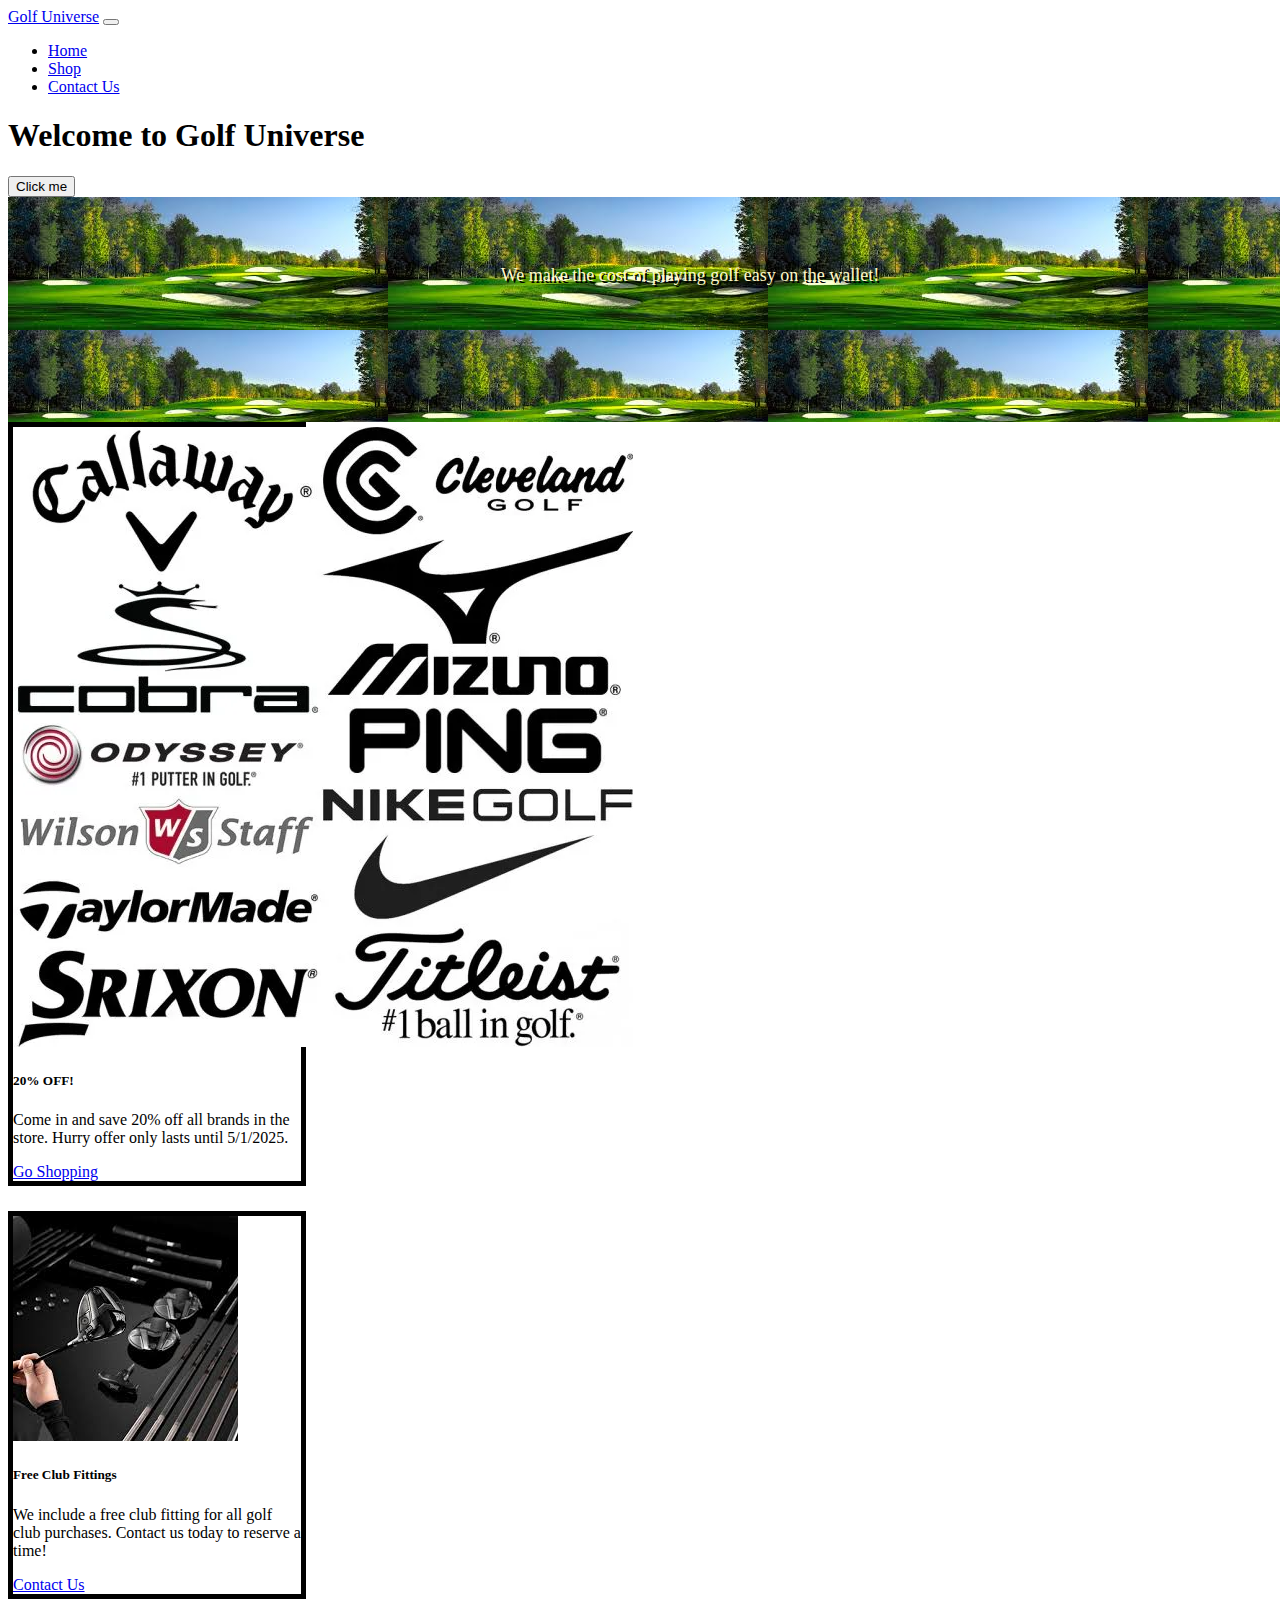
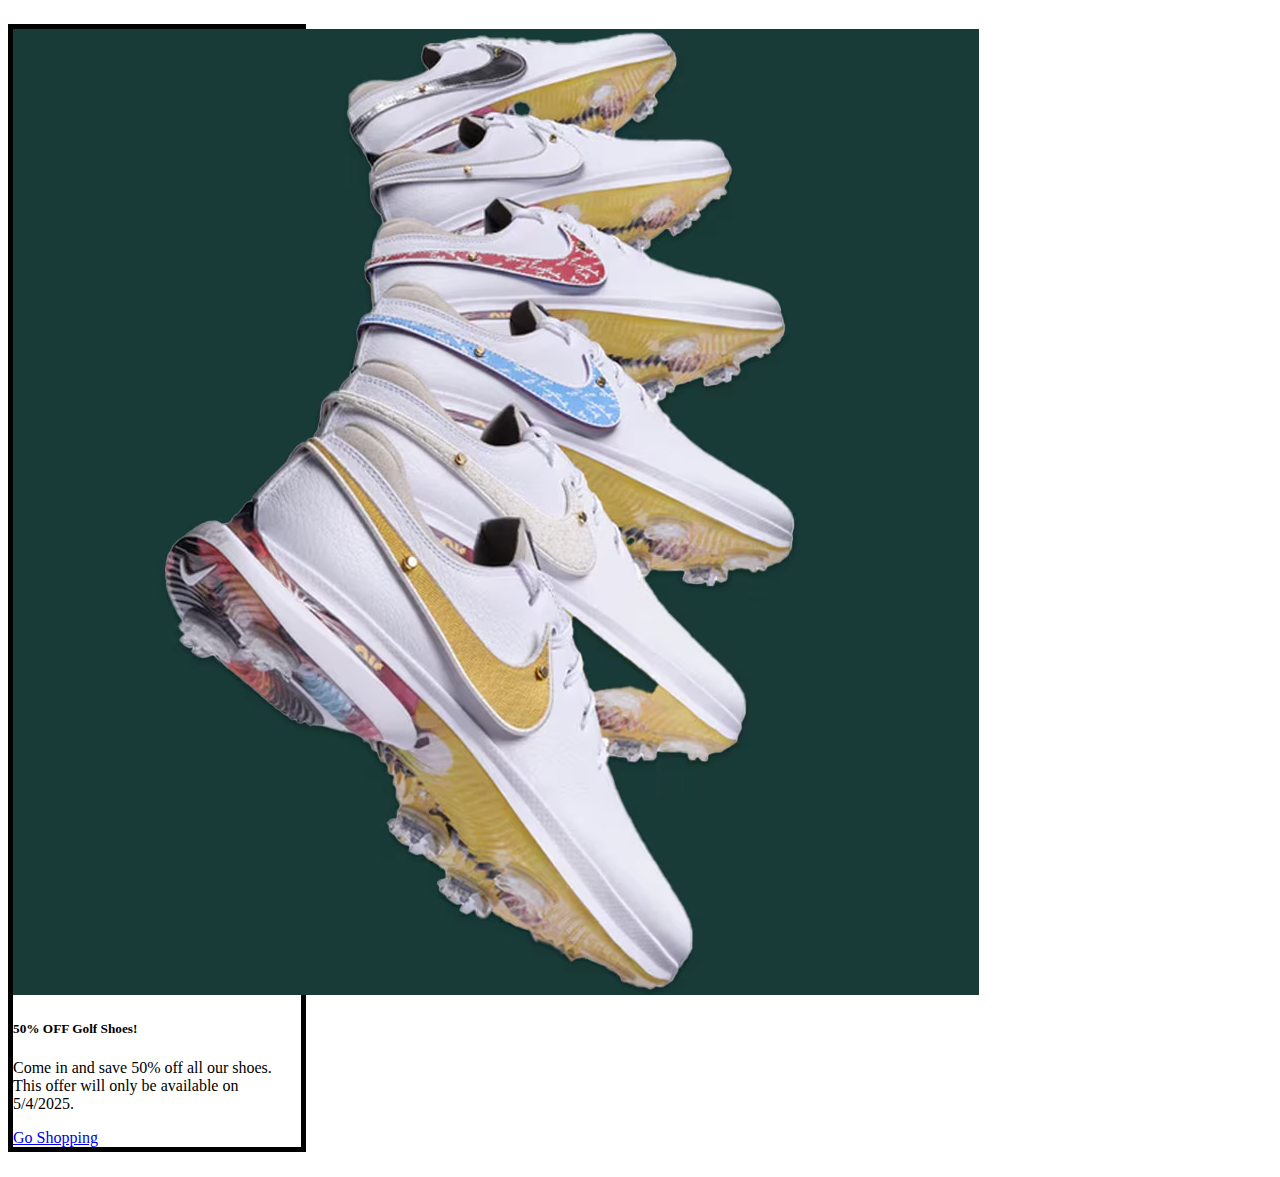
<file: index.html>
<!DOCTYPE html>

<html lang="en">

<head>
    <meta charset="UTF-8">
    <meta name="viewport" content="width=device-width, initial-scale=1.0">
    <title>Golf Universe</title>
    <link href="https://cdn.jsdelivr.net/npm/bootstrap@5.3.5/dist/css/bootstrap.min.css" rel="stylesheet"
        integrity="sha384-SgOJa3DmI69IUzQ2PVdRZhwQ+dy64/BUtbMJw1MZ8t5HZApcHrRKUc4W0kG879m7" crossorigin="anonymous">
    <link href="css/styles.css" rel="stylesheet">
</head>

<body>
    <header>
        <nav class="navbar navbar-expand-lg bg-body-tertiary">
            <div class="container-fluid text-center">
                <a class="navbar-brand" href="/index.html">Golf Universe</a>
                <button class="navbar-toggler" type="button" data-bs-toggle="collapse"
                    data-bs-target="#navbarSupportedContent" aria-controls="navbarSupportedContent"
                    aria-expanded="false" aria-label="Toggle navigation">
                    <span class="navbar-toggler-icon"></span>
                </button>
                <div class="collapse navbar-collapse" id="navbarSupportedContent">
                    <ul class="navbar-nav me-auto mb-2 mb-lg-0">
                        <li class="nav-item">
                            <a class="nav-link active" aria-current="page" href="/index.html">Home</a>
                        </li>
                        <li class="nav-item">
                            <a class="nav-link" href="/shop.html">Shop</a>
                        </li>
                        <li class="nav-item">
                            <a class="nav-link" href="/contact.html">Contact Us</a>
                        </li>
                    </ul>
                </div>
            </div>
        </nav>
    </header>

    <main>
        <div class="container-fluid bg-success text-white text-center py-5">
            <h1 id="title">Welcome to Golf Universe</h1>
            <button onclick="greetUser()">Click me</button>
        </div>

        <div id="herosection">
            <p>We make the cost of playing golf easy on the wallet!</p>
        </div>

        <section class="events py-5">
            <div class="container">
                <div class="row">

                    <!-- Card 1 -->
                    <div class="col-md-4">
                        <div class="card" style="width: 18rem;">
                            <img src="/assets/golfbrands.webp" class="card-img-top" alt="...">
                            <div class="card-body">
                                <h5 class="card-title">20% OFF!</h5>
                                <p class="card-text">Come in and save 20% off all brands in the store. Hurry offer only lasts until 5/1/2025.</p>
                                <a href="shop.html" class="btn btn-success">Go Shopping</a>
                            </div>
                        </div>
                    </div>

                    <!-- Card 2 -->
                    <div class="col-md-4">
                        <div class="card" style="width: 18rem;">
                            <img src="assets/clubfitting.jpg" class="card-img-top" alt="...">
                            <div class="card-body">
                                <h5 class="card-title">Free Club Fittings</h5>
                                <p class="card-text">We include a free club fitting for all golf club purchases. Contact us today to reserve a time!</p>
                                <a href="contact.html" class="btn btn-success">Contact Us</a>
                            </div>
                        </div>
                    </div>

                    <!-- Card 3 -->
                    <div class="col-md-4">
                        <div class="card" style="width: 18rem;">
                            <img src="assets/golfshoes.avif" class="card-img-top" alt="...">
                            <div class="card-body">
                                <h5 class="card-title">50% OFF Golf Shoes!</h5>
                                <p class="card-text">Come in and save 50% off all our shoes. This offer will only be available on 5/4/2025. </p>
                                <a href="shop.html" class="btn btn-success">Go Shopping</a>
                            </div>
                        </div>
                    </div>

                </div> <!-- End row -->
            </div> <!-- End container -->
        </section>

    </main>

    <footer class = "bg-success">
        <p>&copy; 2025 Golf Universe</p>
    </footer>

    <script src="https://cdn.jsdelivr.net/npm/bootstrap@5.3.5/dist/js/bootstrap.bundle.min.js"
        integrity="sha384-k6d4wzSIapyDyv1kpU366/PK5hCdSbCRGRCMv+eplOQJWyd1fbcAu9OCUj5zNLiq"
        crossorigin="anonymous"></script>
    <script src="js/scripts.js"></script>
</body>

</html>
</file>
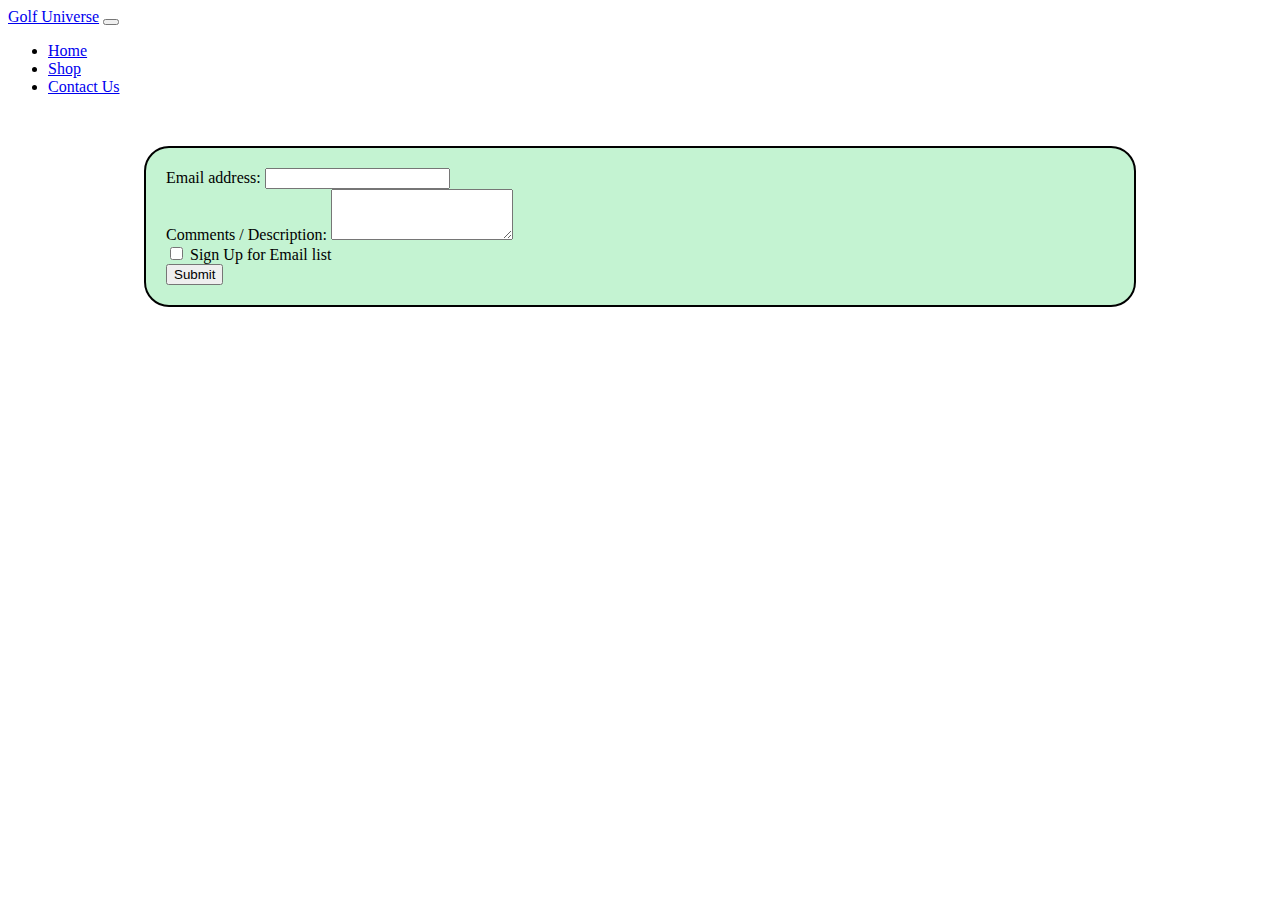
<file: contact.html>
<!DOCTYPE html>

<html lang="en">

<head>
    <meta charset="UTF-8">
    <meta name="viewport" content="width=device-width, initial-scale=1.0">
    <title>Golf Universe - Contact</title>
    <link href="https://cdn.jsdelivr.net/npm/bootstrap@5.3.5/dist/css/bootstrap.min.css" rel="stylesheet"
        integrity="sha384-SgOJa3DmI69IUzQ2PVdRZhwQ+dy64/BUtbMJw1MZ8t5HZApcHrRKUc4W0kG879m7" crossorigin="anonymous">
    <link href="css/styles.css" rel="stylesheet">
</head>

<body>
    <header>
        <nav class="navbar navbar-expand-lg bg-body-tertiary">
            <div class="container-fluid">
                <a class="navbar-brand" href="/index.html">Golf Universe</a>
                <button class="navbar-toggler" type="button" data-bs-toggle="collapse"
                    data-bs-target="#navbarSupportedContent" aria-controls="navbarSupportedContent"
                    aria-expanded="false" aria-label="Toggle navigation">
                    <span class="navbar-toggler-icon"></span>
                </button>
                <div class="collapse navbar-collapse" id="navbarSupportedContent">
                    <ul class="navbar-nav me-auto mb-2 mb-lg-0">
                        <li class="nav-item">
                            <a class="nav-link active" aria-current="page" href="/index.html">Home</a>
                        </li>
                        <li class="nav-item">
                            <a class="nav-link" href="/shop.html">Shop</a>
                        </li>
                        <li class="nav-item">
                            <a class="nav-link" href="/contact.html">Contact Us</a>
                        </li>
                    </ul>
                </div>
            </div>
        </nav>
    </header>

    <main>
        <form class="contact-form bg-color">
            <div class="mb-3">
                <label for="exampleInputEmail1" class="form-label">Email address:</label>
                <input type="email" class="form-control" id="exampleInputEmail1" aria-describedby="emailHelp">
            </div>
            <div class="mb-3">
                <label for="exampleFormControlTextarea1" class="form-label">Comments / Description:</label>
                <textarea class="form-control" id="exampleFormControlTextarea1" rows="3"></textarea>
              </div>
            <div class="mb-3 form-check">
                <input type="checkbox" class="form-check-input" id="exampleCheck1">
                <label class="form-check-label" for="exampleCheck1">Sign Up for Email list</label>
            </div>
            <button type="submit" class="btn btn-success">Submit</button>
        </form>
    </main>

    <footer>
        <p>&copy; 2025 Golf Universe</p>
    </footer>

    <script src="https://cdn.jsdelivr.net/npm/bootstrap@5.3.5/dist/js/bootstrap.bundle.min.js"
        integrity="sha384-k6d4wzSIapyDyv1kpU366/PK5hCdSbCRGRCMv+eplOQJWyd1fbcAu9OCUj5zNLiq"
        crossorigin="anonymous"></script>
    <script src="js/scripts.js"></script>
</body>

</html>
</file>
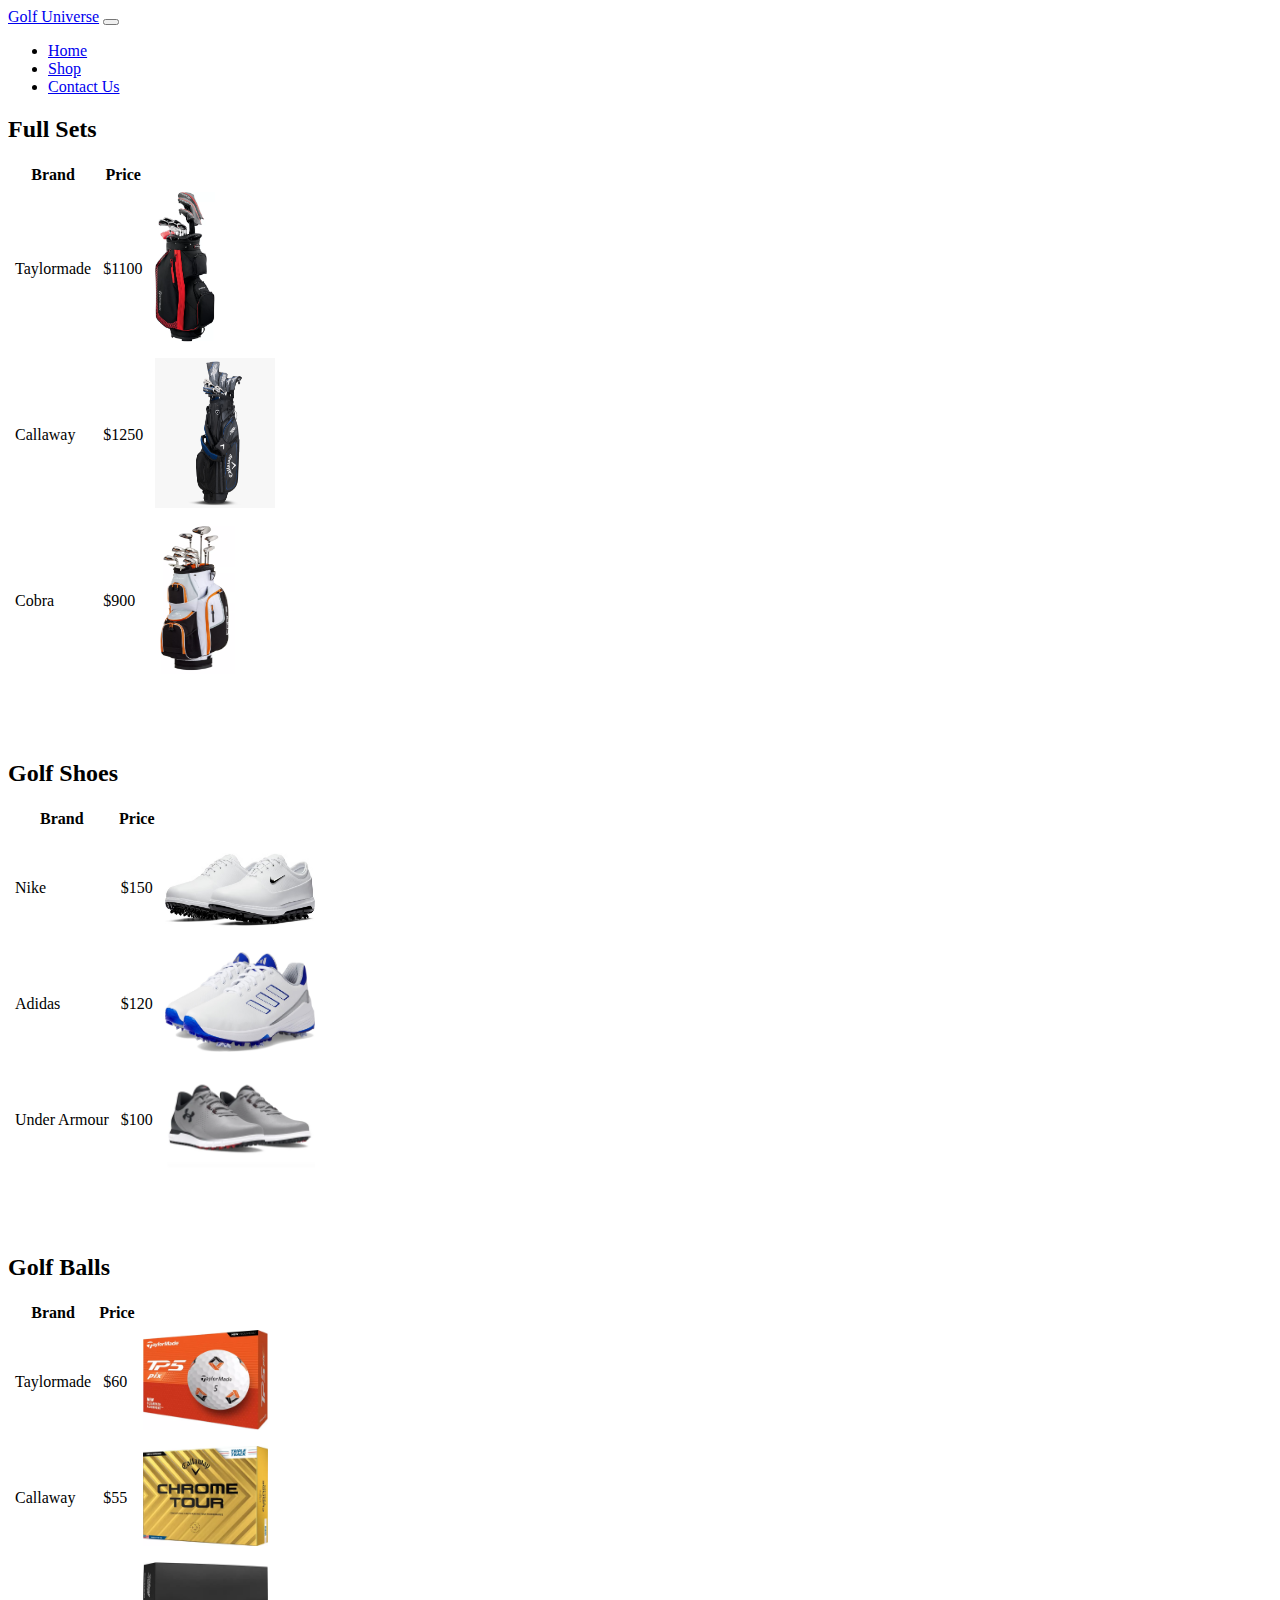
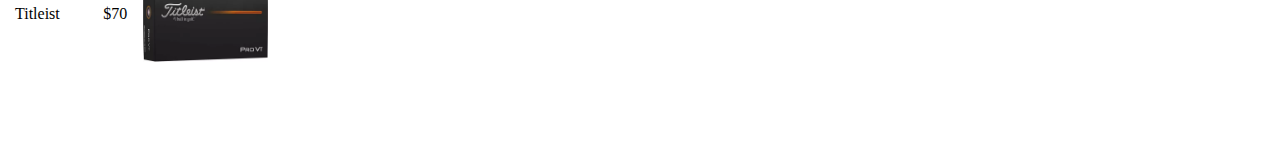
<file: shop.html>
<!DOCTYPE html>

<html lang="en">

<head>
    <meta charset="UTF-8">
    <meta name="viewport" content="width=device-width, initial-scale=1.0">
    <title>Golf Universe - Shop</title>
    <link href="https://cdn.jsdelivr.net/npm/bootstrap@5.3.5/dist/css/bootstrap.min.css" rel="stylesheet"
        integrity="sha384-SgOJa3DmI69IUzQ2PVdRZhwQ+dy64/BUtbMJw1MZ8t5HZApcHrRKUc4W0kG879m7" crossorigin="anonymous">
    <link href="css/styles.css" rel="stylesheet">
</head>

<body>
    <header>
        <nav class="navbar navbar-expand-lg bg-body-tertiary">
            <div class="container-fluid">
                <a class="navbar-brand" href="/index.html">Golf Universe</a>
                <button class="navbar-toggler" type="button" data-bs-toggle="collapse"
                    data-bs-target="#navbarSupportedContent" aria-controls="navbarSupportedContent"
                    aria-expanded="false" aria-label="Toggle navigation">
                    <span class="navbar-toggler-icon"></span>
                </button>
                <div class="collapse navbar-collapse" id="navbarSupportedContent">
                    <ul class="navbar-nav me-auto mb-2 mb-lg-0">
                        <li class="nav-item">
                            <a class="nav-link active" aria-current="page" href="/index.html">Home</a>
                        </li>
                        <li class="nav-item">
                            <a class="nav-link" href="/shop.html">Shop</a>
                        </li>
                        <li class="nav-item">
                            <a class="nav-link" href="/contact.html">Contact Us</a>
                        </li>
                    </ul>
                </div>
            </div>
        </nav>
    </header>

    <main>
        <table class="table table-hover table-bordered border-success table-success table-striped text-center container mt-5">
            <h2 class="text-center">Full Sets</h2>
            <thead class="text-center">
              <tr>
                <th scope="col">Brand</th>
                <th scope="col">Price</th>
                <th scope="col"> </th>
              </tr>
            </thead>
            <tbody>
              <tr>
                <td>Taylormade</td>
                <td>$1100</td>
                <td>
                    <img src="assets/tmfullset.webp" alt="" height="150" width="60">
                </td>
              </tr>
              <tr>
                <td>Callaway</td>
                <td>$1250</td>
                <td>
                    <img src="assets/cwfullset.jpg" alt="" height="150" width="120">
                </td>
              </tr>
              <tr>
                <td>Cobra</td>
                <td>$900</td>
                <td>
                    <img src="assets/cobrafullset.webp" alt="" height="150" width="80">
                </td>
              </tr>
            </tbody>
          </table>

          <table class="table table-hover table-bordered border-success table-success table-striped text-center container mt-5">
            <h2 class="text-center">Golf Shoes</h2>
            <thead class="text-center">
              <tr>
                <th scope="col">Brand</th>
                <th scope="col">Price</th>
                <th scope="col"> </th>
              </tr>
            </thead>
            <tbody>
              <tr>
                <td>Nike</td>
                <td>$150</td>
                <td>
                    <img src="assets/nikeshoes.avif" alt="" height="100" width="150">
                </td>
              </tr>
              <tr>
                <td>Adidas</td>
                <td>$120</td>
                <td>
                    <img src="assets/adidas.jpg" alt="" height="100" width="150">
                </td>
              </tr>
              <tr>
                <td>Under Armour</td>
                <td>$100</td>
                <td>
                    <img src="assets/UA.webp" alt="" height="100" width="150">
                </td>
              </tr>
            </tbody>
          </table>
          <table class="table table-hover table-bordered border-success table-success table-striped text-center container mt-5">
            <h2 class="text-center">Golf Balls</h2>
            <thead class="text-center">
              <tr>
                <th scope="col">Brand</th>
                <th scope="col">Price</th>
                <th scope="col"> </th>
              </tr>
            </thead>
            <tbody>
              <tr>
                <td>Taylormade</td>
                <td>$60</td>
                <td>
                    <img src="assets/tp5.webp" alt="" height="100" width="125">
                </td>
              </tr>
              <tr>
                <td>Callaway</td>
                <td>$55</td>
                <td>
                    <img src="assets/cwball.webp" alt="" height="100" width="125">
                </td>
              </tr>
              <tr>
                <td>Titleist</td>
                <td>$70</td>
                <td>
                    <img src="assets/prov1.webp" alt="" height="100" width="125">
                </td>
              </tr>
            </tbody>
          </table>
    </main>

    <footer class = "bg-success">
        <p>&copy; 2025 Golf Universe</p>
    </footer>

    <script src="https://cdn.jsdelivr.net/npm/bootstrap@5.3.5/dist/js/bootstrap.bundle.min.js"
        integrity="sha384-k6d4wzSIapyDyv1kpU366/PK5hCdSbCRGRCMv+eplOQJWyd1fbcAu9OCUj5zNLiq"
        crossorigin="anonymous"></script>
    <script src="js/scripts.js"></script>
</body>

</html>
</file>
<file: css/styles.css>
/*------------------ NAV BAR --------------------*/

nav a:hover {
    background: lightgreen;
}

nav img {
    max-height: 30px;
    max-width: 30px;
    align-items: center;
}

/*------------------ FOOTER --------------------*/

footer {
    position: fixed;
    bottom: 0;
    width: 100%;
    color: white;
    text-align: center;
    padding: 10px;
    padding-bottom: 0px;
}



/*------------------ INDEX --------------------*/


#herosection {
    width: 100%;
    height: 125px;
    background-image: url([data-uri]);
    padding: 50px;
    color: rgb(255, 247, 203);
    text-align: center;
    align-items: center;
}

#herosection p {
    text-shadow: 2px 2px black;
    font-size: large;
}

.card {
    border-style: solid;
    border-width: 5px;
    margin-bottom: 25px;
}

.card:hover {
    background: lightgreen;
}

/*------------------ SHOP --------------------*/

.table {
    margin-bottom: 75px;
}

.table td {
    padding: 5px;
}


/*------------------ CONTACT --------------------*/

.contact-form {
    width: 75%;
    margin: auto;
    margin-top: 50px;
    margin-bottom: 25px;
    background: rgba(138, 231, 166, 0.5);
    padding: 20px;
    border-radius: 25px;
    border: black solid 2px;
}
</file>
